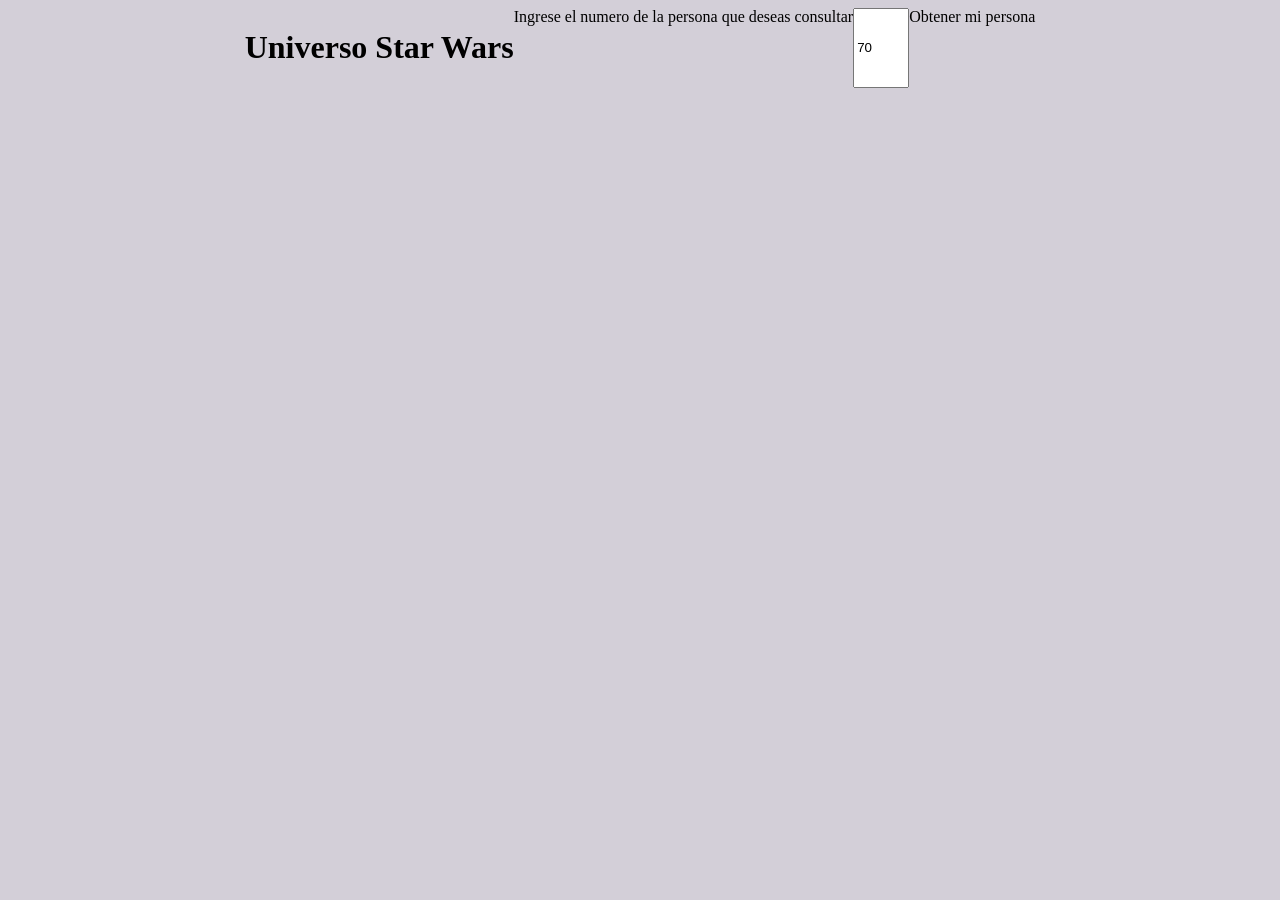
<file: Dia 8/index.html>
<!DOCTYPE html>
<html lang="en">
<head>
    <meta charset="UTF-8">
    <meta name="viewport" content="width=device-width, initial-scale=1.0">
    <link rel="stylesheet" href="./style.css">
    <title>Document</title>
</head>
<body>
    <h1>Universo Star Wars</h1>
    <label for="starsId">Ingrese el numero de la persona que deseas consultar</label>
    <input type="number" id="starsId" value="70" min="1" max="731"></input>
    <buttom onclick="FetchStarWars()">Obtener mi persona</buttom>

    <div id="StarWarsInfo">


    </div>
    

    
</body>
<scripts src="./script.js"></scripts>
</html>
</file>
<file: Dia 8/style.css>
body{
    background-color: rgba(86, 68, 102, 0.253);
    left: 50%;
    display: flex;
    justify-content: center;
}

label{
    top: 50%;
    display: flex;

}
</file>
